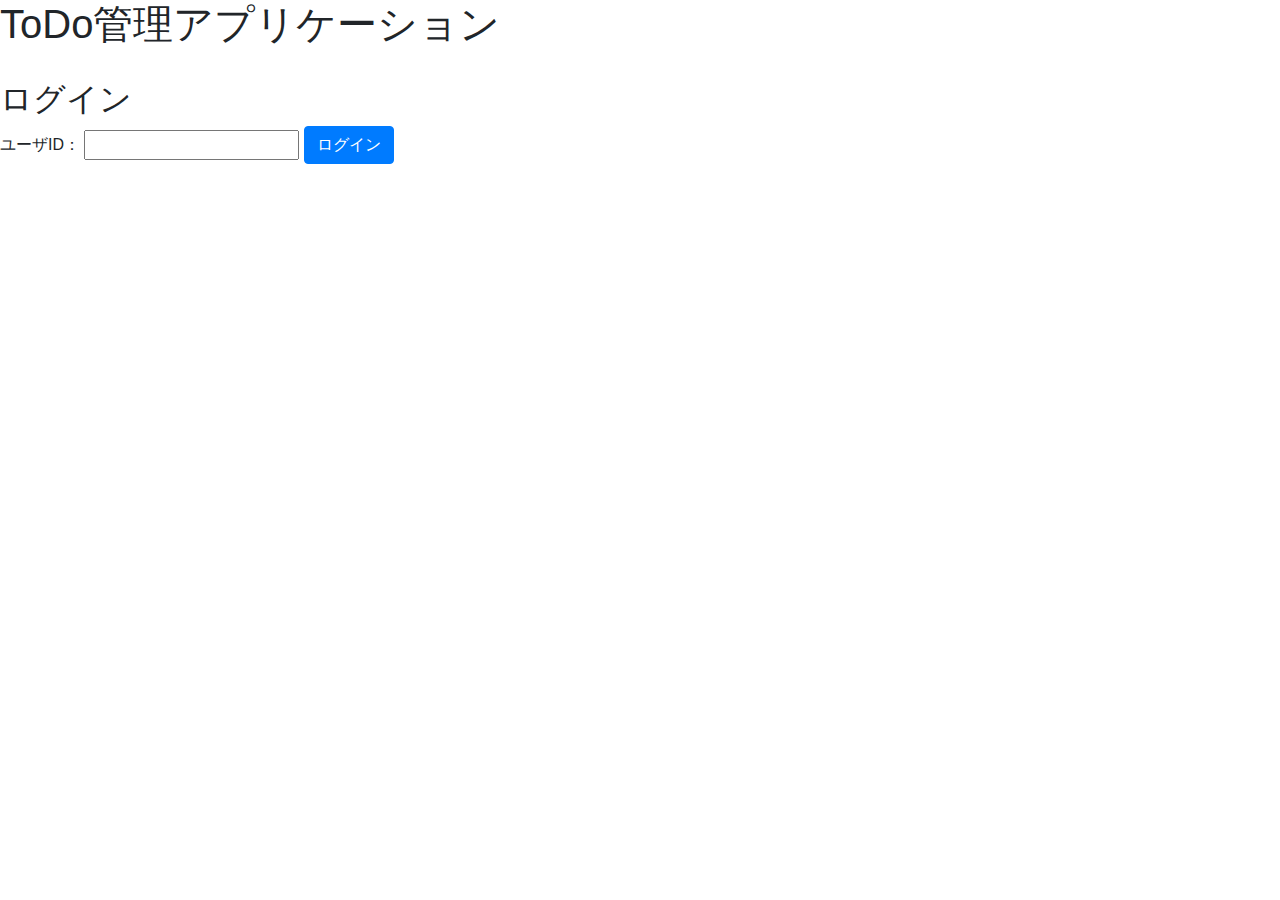
<file: todo/src/main/resources/templates/index.html>
<!DOCTYPE html>
<html lang="ja" xmlns:th="http://www.thymeleaf.org">

<head>
    <meta charset="UTF-8">
    <meta http-equiv="X-UA-Compatible" content="IE=edge">
    <meta name="viewport" content="width=device-width,initial-scale=1">
    <title>ToDoアプリログイン画面</title>
    <!-- bootstrap -->
    <link rel="stylesheet" href="https://stackpath.bootstrapcdn.com/bootstrap/4.3.1/css/bootstrap.min.css"
        integrity="sha384-ggOyR0iXCbMQv3Xipma34MD+dH/1fQ784/j6cY/iJTQUOhcWr7x9JvoRxT2MZw1T" crossorigin="anonymous" />
    <script src="https://code.jquery.com/jquery-3.3.1.slim.min.js"
        integrity="sha384-q8i/X+965DzO0rT7abK41JStQIAqVgRVzpbzo5smXKp4YfRvH+8abtTE1Pi6jizo"
        crossorigin="anonymous"></script>
    <script src="https://cdnjs.cloudflare.com/ajax/libs/popper.js/1.14.7/umd/popper.min.js"
        integrity="sha384-UO2eT0CpHqdSJQ6hJty5KVphtPhzWj9WO1clHTMGa3JDZwrnQq4sF86dIHNDz0W1"
        crossorigin="anonymous"></script>
    <script src="https://stackpath.bootstrapcdn.com/bootstrap/4.3.1/js/bootstrap.min.js"
        integrity="sha384-JjSmVgyd0p3pXB1rRibZUAYoIIy6OrQ6VrjIEaFf/nJGzIxFDsf4x0xIM+B07jRM"
        crossorigin="anonymous"></script>
    <!-- CSS -->
    <link rel="stylesheet" th:href=@{/css/todo_css.css} />
</head>

<body>
    <h1>ToDo管理アプリケーション</h1>
    <span class="separator"></span>
    <div class="col-xs-12 col-sm-10 col-xl-8">
        <img th:src="@{/img/todo_people.png}" style="width:100%;">
    </div>
    <span class="separator"></span>
    <h2>ログイン</h2>
    <form th:action="@{/login}" method="post" th:object="${loginForm}">
        <label for="mid">ユーザID：</label>
        <input type="text" name="mid" id="mid">
        <input type="submit" class="btn btn-primary" value="ログイン">
        <span th:if="${#fields.hasErrors('mid')}" th:errors="*{mid}" style="color: red"></span>
    </form>
</body>

</html>
</file>
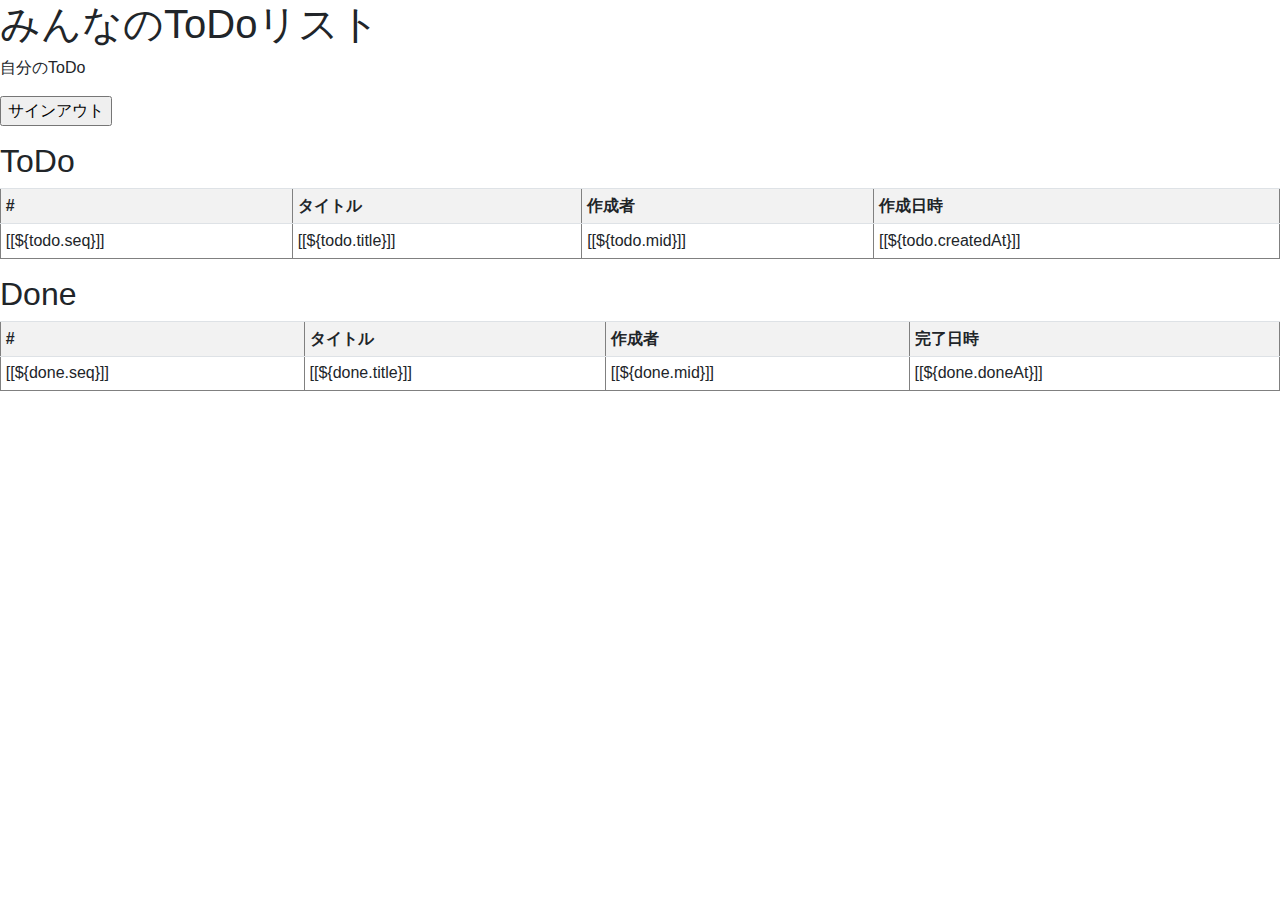
<file: todo/src/main/resources/templates/alllist.html>
<!DOCTYPE html>
<html lang="ja" xmlns:th="http://www.thymeleaf.org">

<head>
    <meta charset="UTF-8">
    <title>ToDoList</title>
    <!-- bootstrap -->
    <link rel="stylesheet" href="https://stackpath.bootstrapcdn.com/bootstrap/4.3.1/css/bootstrap.min.css"
        integrity="sha384-ggOyR0iXCbMQv3Xipma34MD+dH/1fQ784/j6cY/iJTQUOhcWr7x9JvoRxT2MZw1T" crossorigin="anonymous" />
    <script src="https://code.jquery.com/jquery-3.3.1.slim.min.js"
        integrity="sha384-q8i/X+965DzO0rT7abK41JStQIAqVgRVzpbzo5smXKp4YfRvH+8abtTE1Pi6jizo"
        crossorigin="anonymous"></script>
    <script src="https://cdnjs.cloudflare.com/ajax/libs/popper.js/1.14.7/umd/popper.min.js"
        integrity="sha384-UO2eT0CpHqdSJQ6hJty5KVphtPhzWj9WO1clHTMGa3JDZwrnQq4sF86dIHNDz0W1"
        crossorigin="anonymous"></script>
    <script src="https://stackpath.bootstrapcdn.com/bootstrap/4.3.1/js/bootstrap.min.js"
        integrity="sha384-JjSmVgyd0p3pXB1rRibZUAYoIIy6OrQ6VrjIEaFf/nJGzIxFDsf4x0xIM+B07jRM"
        crossorigin="anonymous"></script>
    <!-- CSS -->
    <link rel="stylesheet" th:href=@{/css/todo_css.css} />
</head>

<body>
    <h1> みんなのToDoリスト</h1>
    <p>
        <a th:href="@{/{mid}/todos(mid=${member.mid})}">自分のToDo</a>
    <form th:action="@{/sign_out}" method="post">
        <input type="submit" class="link-button" value="サインアウト" />
    </form>
    </p>
    <h2>ToDo</h2>
    <table border="1" class="table table-sm table-striped">
        <tr>
            <th>#</th>
            <th>タイトル</th>
            <th>作成者</th>
            <th>作成日時</th>
        </tr>
        <tr th:each="todo: ${todos}">
            <td>[[${todo.seq}]]</td>
            <td>[[${todo.title}]]</td>
            <td>[[${todo.mid}]]</td>
            <td>[[${todo.createdAt}]]</td>
        </tr>
    </table>

    <h2>Done</h2>
    <table border="1" class="table table-sm table-striped">
        <tr>
            <th>#</th>
            <th>タイトル</th>
            <th>作成者</th>
            <th>完了日時</th>
        </tr>
        <tr th:each="done: ${dones}">
            <td>[[${done.seq}]]</td>
            <td>[[${done.title}]]</td>
            <td>[[${done.mid}]]</td>
            <td>[[${done.doneAt}]]</td>
        </tr>
    </table>

</body>

</html>
</file>
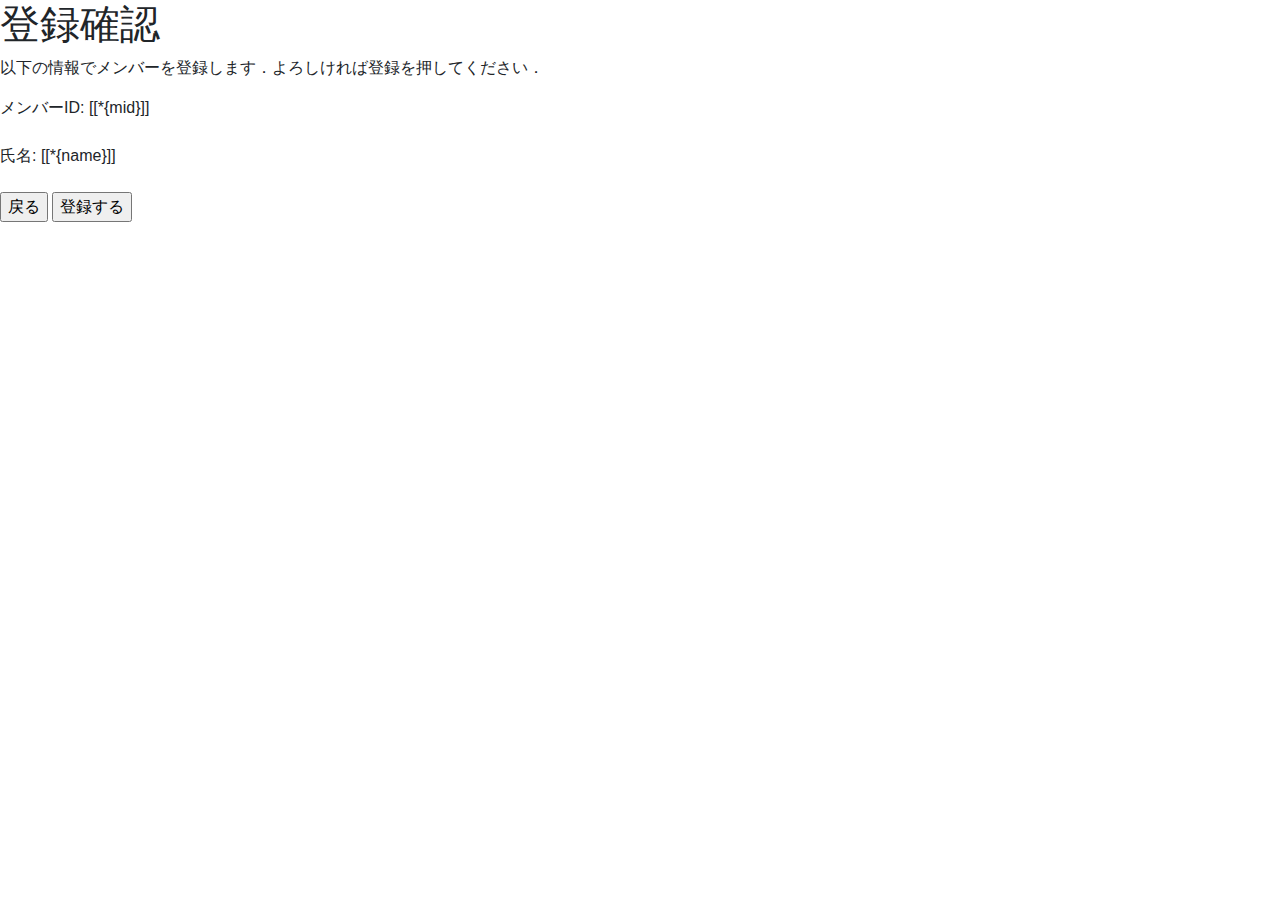
<file: todo/src/main/resources/templates/check.html>
<!DOCTYPE html>
<html lang="ja" xmlns:th="http://www.thymeleaf.org">

<head>
    <meta charset="UTF-8">
    <title>登録確認</title>
    <!-- bootstrap -->
    <link rel="stylesheet" href="https://stackpath.bootstrapcdn.com/bootstrap/4.3.1/css/bootstrap.min.css"
        integrity="sha384-ggOyR0iXCbMQv3Xipma34MD+dH/1fQ784/j6cY/iJTQUOhcWr7x9JvoRxT2MZw1T" crossorigin="anonymous" />
    <script src="https://code.jquery.com/jquery-3.3.1.slim.min.js"
        integrity="sha384-q8i/X+965DzO0rT7abK41JStQIAqVgRVzpbzo5smXKp4YfRvH+8abtTE1Pi6jizo"
        crossorigin="anonymous"></script>
    <script src="https://cdnjs.cloudflare.com/ajax/libs/popper.js/1.14.7/umd/popper.min.js"
        integrity="sha384-UO2eT0CpHqdSJQ6hJty5KVphtPhzWj9WO1clHTMGa3JDZwrnQq4sF86dIHNDz0W1"
        crossorigin="anonymous"></script>
    <script src="https://stackpath.bootstrapcdn.com/bootstrap/4.3.1/js/bootstrap.min.js"
        integrity="sha384-JjSmVgyd0p3pXB1rRibZUAYoIIy6OrQ6VrjIEaFf/nJGzIxFDsf4x0xIM+B07jRM"
        crossorigin="anonymous"></script>
    <!-- CSS -->
    <link rel="stylesheet" th:href=@{/css/todo_css.css} />
</head>

<body>
    <h1>登録確認</h1>
    <p>
        以下の情報でメンバーを登録します．よろしければ登録を押してください．
    </p>
    <form role="form" th:action="@{/admin/register}" th:object="${MemberForm}" method="post">
        <p>
            <label>メンバーID: </label>
            [[*{mid}]]
        </p>
        <p>
            <label>氏名: </label>
            [[*{name}]]
        </p>
        <p>
            <input type="button" value="戻る" onclick="history.back()" />
            <input type="submit" value="登録する" />
        </p>
        <input type="hidden" th:field="*{mid}" />
        <input type="hidden" th:field="*{name}" />
    </form>
</body>

</html>
</file>
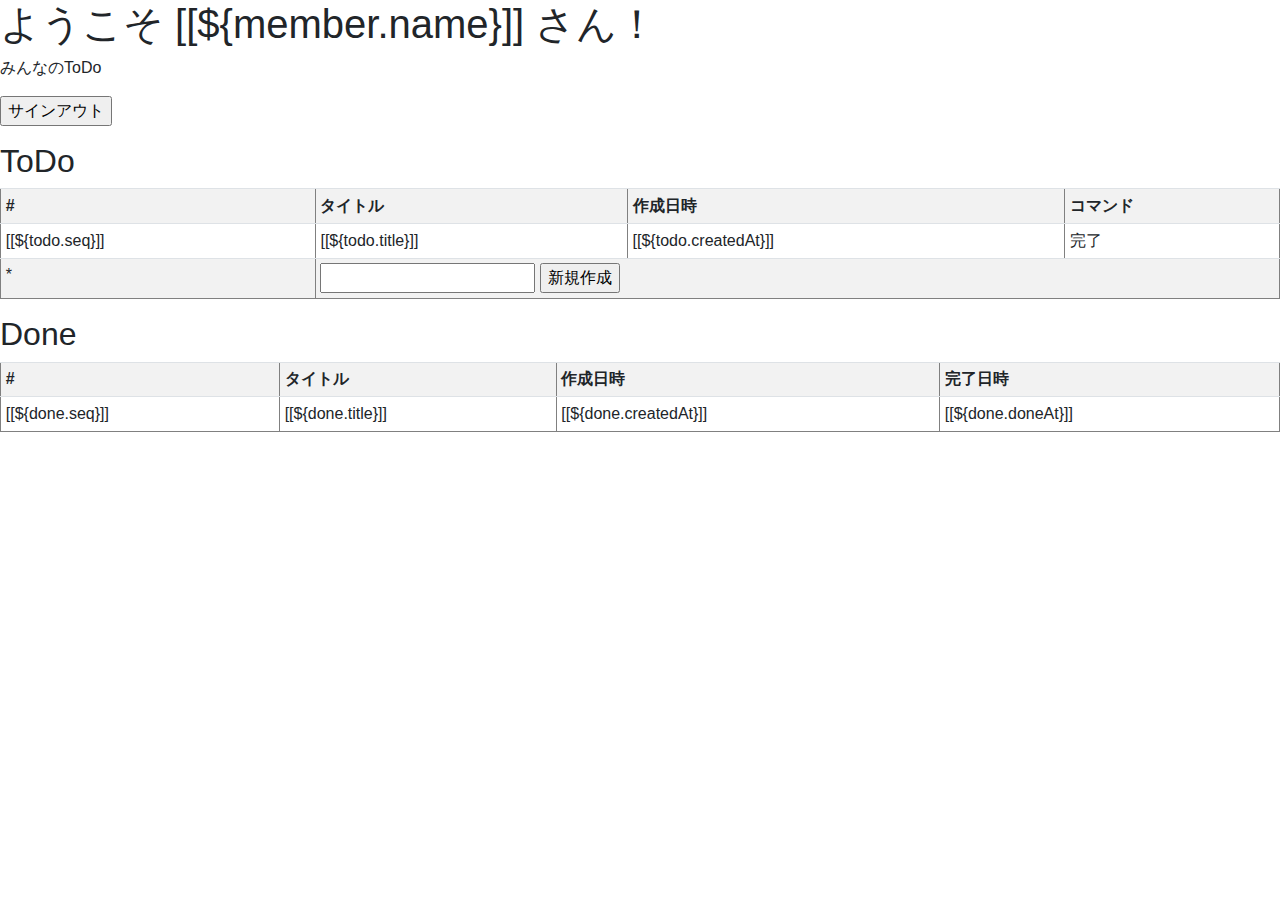
<file: todo/src/main/resources/templates/list.html>
<!DOCTYPE html>
<html lang="ja" xmlns:th="http://www.thymeleaf.org">

<head>
    <meta charset="UTF-8">
    <title>ToDoList</title>
    <!-- bootstrap -->
    <link rel="stylesheet" href="https://stackpath.bootstrapcdn.com/bootstrap/4.3.1/css/bootstrap.min.css"
        integrity="sha384-ggOyR0iXCbMQv3Xipma34MD+dH/1fQ784/j6cY/iJTQUOhcWr7x9JvoRxT2MZw1T" crossorigin="anonymous" />
    <script src="https://code.jquery.com/jquery-3.3.1.slim.min.js"
        integrity="sha384-q8i/X+965DzO0rT7abK41JStQIAqVgRVzpbzo5smXKp4YfRvH+8abtTE1Pi6jizo"
        crossorigin="anonymous"></script>
    <script src="https://cdnjs.cloudflare.com/ajax/libs/popper.js/1.14.7/umd/popper.min.js"
        integrity="sha384-UO2eT0CpHqdSJQ6hJty5KVphtPhzWj9WO1clHTMGa3JDZwrnQq4sF86dIHNDz0W1"
        crossorigin="anonymous"></script>
    <script src="https://stackpath.bootstrapcdn.com/bootstrap/4.3.1/js/bootstrap.min.js"
        integrity="sha384-JjSmVgyd0p3pXB1rRibZUAYoIIy6OrQ6VrjIEaFf/nJGzIxFDsf4x0xIM+B07jRM"
        crossorigin="anonymous"></script>
    <!-- CSS -->
    <link rel="stylesheet" th:href=@{/css/todo_css.css} />
</head>

<body>
    <h1> ようこそ [[${member.name}]] さん！</h1>
    <p>
        <a th:href="@{/{mid}/todos/all(mid=${member.mid})}">みんなのToDo</a>
    <form th:action="@{/sign_out}" method="post">
        <input type="submit" class="link-button" value="サインアウト" />
    </form>
    </p>
    <h2>ToDo</h2>
    <table border="1" class="table table-sm table-striped">
        <tr>
            <th>#</th>
            <th>タイトル</th>
            <th>作成日時</th>
            <th>コマンド</th>
        </tr>
        <tr th:each="todo: ${todos}">
            <td>[[${todo.seq}]]</td>
            <td>[[${todo.title}]]</td>
            <td>[[${todo.createdAt}]]</td>
            <td>
                <a th:href="@{/{mid}/todos/{seq}/done(mid=${member.mid},seq=${todo.seq})}">完了</a>
            </td>
        </tr>
        <tr>
            <td>
                *
            </td>
            <td colspan="3">
                <form role="form" th:action="@{/{mid}/todos(mid=${member.mid})}" th:object="${ToDoForm}" method="post">
                    <input type="text" required th:field="*{title}" />
                    <input type="submit" value="新規作成" />
                    <div th:if="${#fields.hasErrors('title')}" th:errors="*{title}" style="color: red"></div>
                </form>
            </td>
        </tr>
    </table>

    <h2>Done</h2>
    <table border="1" class="table table-sm table-striped">
        <tr>
            <th>#</th>
            <th>タイトル</th>
            <th>作成日時</th>
            <th>完了日時</th>
        </tr>
        <tr th:each="done: ${dones}">
            <td>[[${done.seq}]]</td>
            <td>[[${done.title}]]</td>
            <td>[[${done.createdAt}]]</td>
            <td>[[${done.doneAt}]]</td>
        </tr>
    </table>

</body>

</html>
</file>
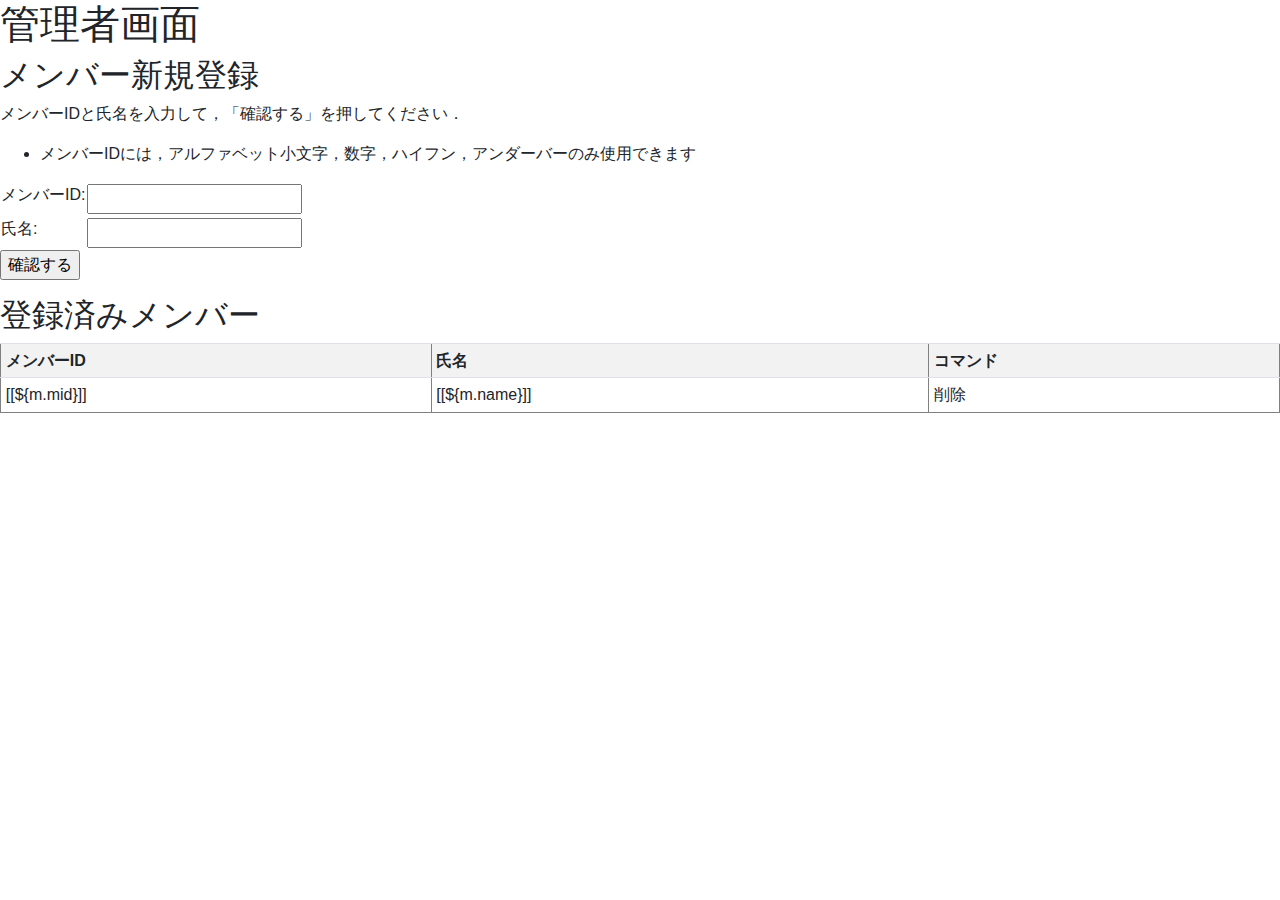
<file: todo/src/main/resources/templates/register.html>
<!DOCTYPE html>
<html lang="ja" xmlns:th="http://www.thymeleaf.org">

<head>
    <meta charset="UTF-8">
    <title>管理者画面</title>
    <!-- bootstrap -->
    <link rel="stylesheet" href="https://stackpath.bootstrapcdn.com/bootstrap/4.3.1/css/bootstrap.min.css"
        integrity="sha384-ggOyR0iXCbMQv3Xipma34MD+dH/1fQ784/j6cY/iJTQUOhcWr7x9JvoRxT2MZw1T" crossorigin="anonymous" />
    <script src="https://code.jquery.com/jquery-3.3.1.slim.min.js"
        integrity="sha384-q8i/X+965DzO0rT7abK41JStQIAqVgRVzpbzo5smXKp4YfRvH+8abtTE1Pi6jizo"
        crossorigin="anonymous"></script>
    <script src="https://cdnjs.cloudflare.com/ajax/libs/popper.js/1.14.7/umd/popper.min.js"
        integrity="sha384-UO2eT0CpHqdSJQ6hJty5KVphtPhzWj9WO1clHTMGa3JDZwrnQq4sF86dIHNDz0W1"
        crossorigin="anonymous"></script>
    <script src="https://stackpath.bootstrapcdn.com/bootstrap/4.3.1/js/bootstrap.min.js"
        integrity="sha384-JjSmVgyd0p3pXB1rRibZUAYoIIy6OrQ6VrjIEaFf/nJGzIxFDsf4x0xIM+B07jRM"
        crossorigin="anonymous"></script>
    <!-- CSS -->
    <link rel="stylesheet" th:href=@{/css/todo_css.css} />
</head>

<body>
    <h1>管理者画面</h1>
    <h2>メンバー新規登録</h2>
    <p> メンバーIDと氏名を入力して，「確認する」を押してください．</p>
    <ul>
        <li>メンバーIDには，アルファベット小文字，数字，ハイフン，アンダーバーのみ使用できます</li>
    </ul>
    <form role="form" th:action="@{/admin/check}" th:object="${MemberForm}" method="post">
        <table>
            <tr>
                <td><label>メンバーID: </label></td>
                <td>
                    <input type="text" required th:field="*{mid}" />
                    <span th:if="${#fields.hasErrors('mid')}" th:errors="*{mid}" style="color: red"></span>
                </td>
            </tr>
            <tr>
                <td><label>氏名: </label></td>
                <td>
                    <input type="text" required th:field="*{name}" />
                    <span th:if="${#fields.hasErrors('name')}" th:errors="*{name}" style="color: red"></span>
                </td>
            </tr>
        </table>
        <p><input type="submit" class="link-button" value="確認する" /></p>
    </form>
    <span class="separator"></span>

    <h2>登録済みメンバー</h2>
    <table border="1" class="table table-sm table-striped">
        <tr>
            <th>メンバーID</th>
            <th>氏名</th>
            <th>コマンド</th>
        </tr>
        <tr th:each="m: ${members}">
            <td>[[${m.mid}]]</td>
            <td>[[${m.name}]]</td>
            <td><a th:href=@{/admin/delete/{m}(m=${m.mid})}>削除</a></td>
        </tr>
    </table>
</body>

</html>
</file>
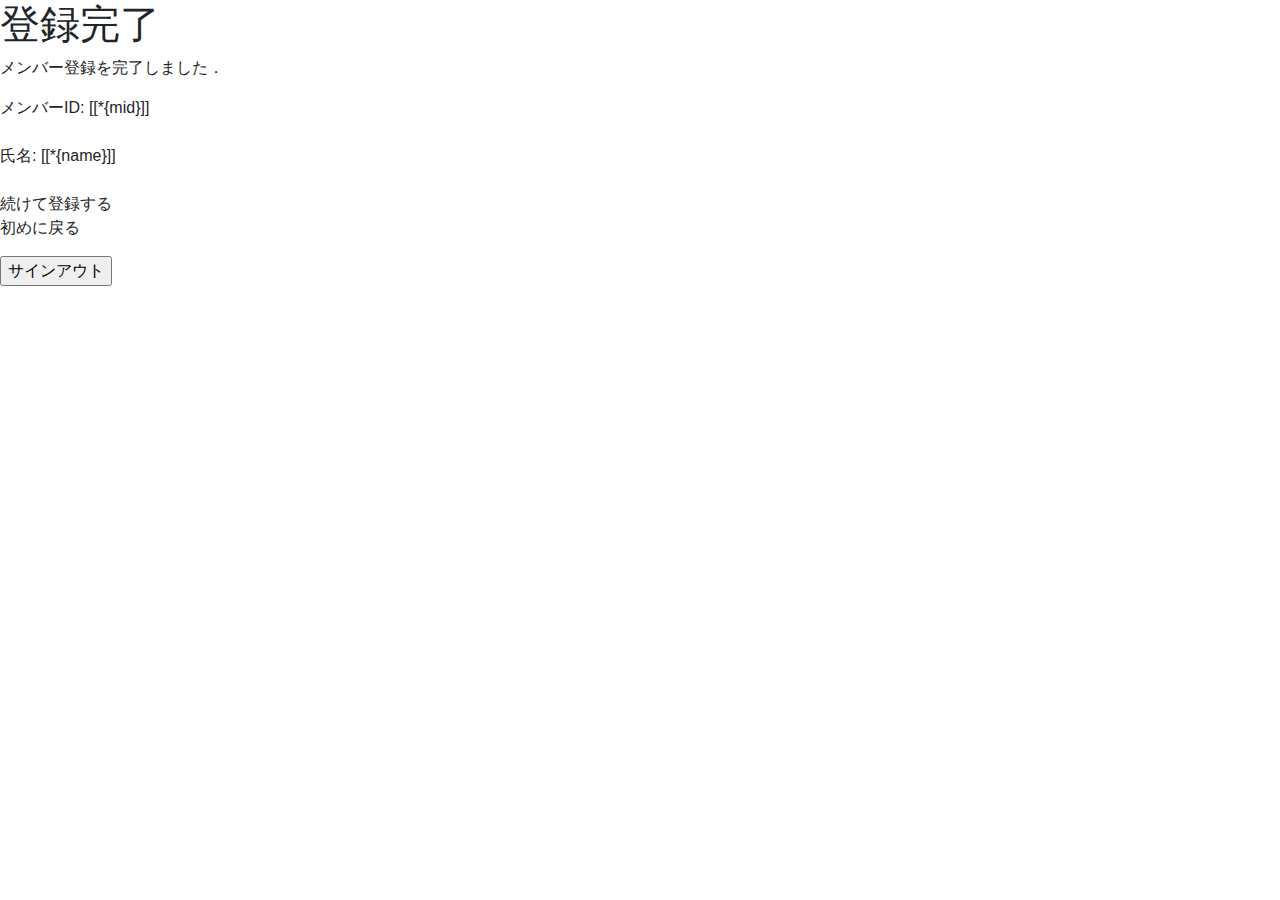
<file: todo/src/main/resources/templates/registered.html>
<!DOCTYPE html>
<html lang="ja" xmlns:th="http://www.thymeleaf.org">

<head>
    <meta charset="UTF-8">
    <title>登録完了</title>
    <!-- bootstrap -->
    <link rel="stylesheet" href="https://stackpath.bootstrapcdn.com/bootstrap/4.3.1/css/bootstrap.min.css"
        integrity="sha384-ggOyR0iXCbMQv3Xipma34MD+dH/1fQ784/j6cY/iJTQUOhcWr7x9JvoRxT2MZw1T" crossorigin="anonymous" />
    <script src="https://code.jquery.com/jquery-3.3.1.slim.min.js"
        integrity="sha384-q8i/X+965DzO0rT7abK41JStQIAqVgRVzpbzo5smXKp4YfRvH+8abtTE1Pi6jizo"
        crossorigin="anonymous"></script>
    <script src="https://cdnjs.cloudflare.com/ajax/libs/popper.js/1.14.7/umd/popper.min.js"
        integrity="sha384-UO2eT0CpHqdSJQ6hJty5KVphtPhzWj9WO1clHTMGa3JDZwrnQq4sF86dIHNDz0W1"
        crossorigin="anonymous"></script>
    <script src="https://stackpath.bootstrapcdn.com/bootstrap/4.3.1/js/bootstrap.min.js"
        integrity="sha384-JjSmVgyd0p3pXB1rRibZUAYoIIy6OrQ6VrjIEaFf/nJGzIxFDsf4x0xIM+B07jRM"
        crossorigin="anonymous"></script>
    <!-- CSS -->
    <link rel="stylesheet" th:href=@{/css/todo_css.css} />
</head>

<body>
    <h1>登録完了</h1>
    <p>
        メンバー登録を完了しました．
    </p>

    <div th:object="${MemberForm}">
        <p>
            <label>メンバーID: </label>
            [[*{mid}]]
        </p>
        <p>
            <label>氏名: </label>
            [[*{name}]]
        </p>
        <p>
            <a th:href=@{/admin/register}>続けて登録する</a><br />
            <a th:href=@{/}>初めに戻る</a>
        </p>
    </div>

    <form th:action="@{/sign_out}" method="post">
        <input type="submit" class="link-button" value="サインアウト" />
    </form>
</body>

</html>
</file>
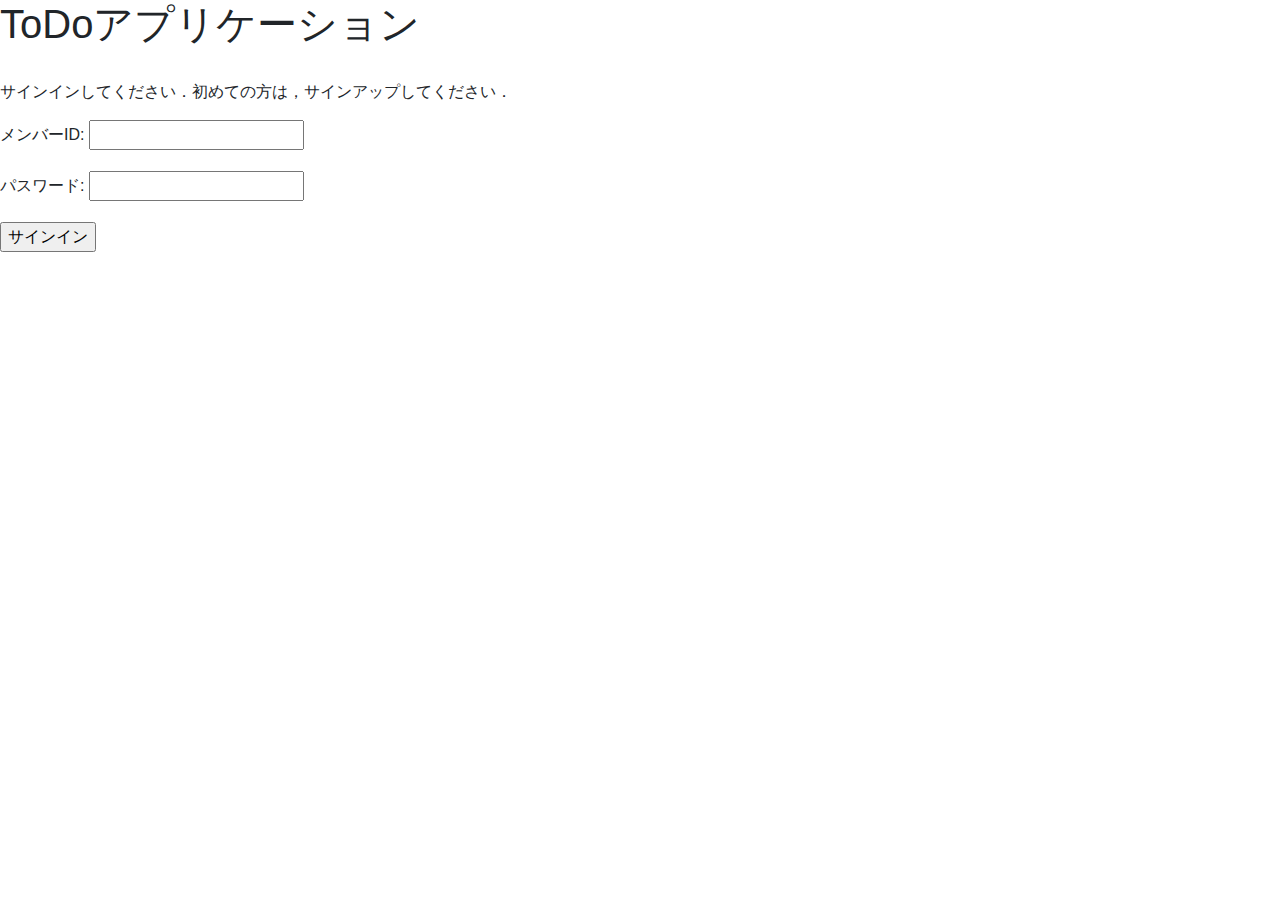
<file: todo/src/main/resources/templates/signin.html>
<!DOCTYPE html>
<html lang="ja" xmlns:th="http://www.thymeleaf.org">

<head>
    <meta charset="UTF-8">
    <title>ToDoアプリケーション</title>
    <!-- bootstrap -->
    <link rel="stylesheet" href="https://stackpath.bootstrapcdn.com/bootstrap/4.3.1/css/bootstrap.min.css"
        integrity="sha384-ggOyR0iXCbMQv3Xipma34MD+dH/1fQ784/j6cY/iJTQUOhcWr7x9JvoRxT2MZw1T" crossorigin="anonymous" />
    <script src="https://code.jquery.com/jquery-3.3.1.slim.min.js"
        integrity="sha384-q8i/X+965DzO0rT7abK41JStQIAqVgRVzpbzo5smXKp4YfRvH+8abtTE1Pi6jizo"
        crossorigin="anonymous"></script>
    <script src="https://cdnjs.cloudflare.com/ajax/libs/popper.js/1.14.7/umd/popper.min.js"
        integrity="sha384-UO2eT0CpHqdSJQ6hJty5KVphtPhzWj9WO1clHTMGa3JDZwrnQq4sF86dIHNDz0W1"
        crossorigin="anonymous"></script>
    <script src="https://stackpath.bootstrapcdn.com/bootstrap/4.3.1/js/bootstrap.min.js"
        integrity="sha384-JjSmVgyd0p3pXB1rRibZUAYoIIy6OrQ6VrjIEaFf/nJGzIxFDsf4x0xIM+B07jRM"
        crossorigin="anonymous"></script>
    <!-- CSS -->
    <link rel="stylesheet" th:href=@{/css/todo_css.css} />
</head>

<body>
    <h1>ToDoアプリケーション</h1>
    <img th:src=@{/img/todo_people.png} width="640px">
    <p>
        サインインしてください．初めての方は，<a th:href="@{/sign_up}">サインアップ</a>してください．
    </p>
    <form role="form" th:action="@{/authenticate}" th:object="${loginForm}" method="post">
        <p>
            <label>メンバーID: </label>
            <input type="text" th:field="*{mid}" />
            <span th:if="${#fields.hasErrors('mid')}" th:errors="*{mid}" style="color: red"></span>
        </p>
        <p>
            <label>パスワード: </label>
            <input type="password" th:field="*{password}" />
            <span th:if="${#fields.hasErrors('password')}" th:errors="*{password}" style="color: red"></span>
        </p>

        <p>
            <input type="submit" class="link-button" value="サインイン" />
        </p>
        <p>
            <span th:if="${message}" th:text="${message}" style="color: red"></span>
        </p>
    </form>
</body>

</html>
</file>
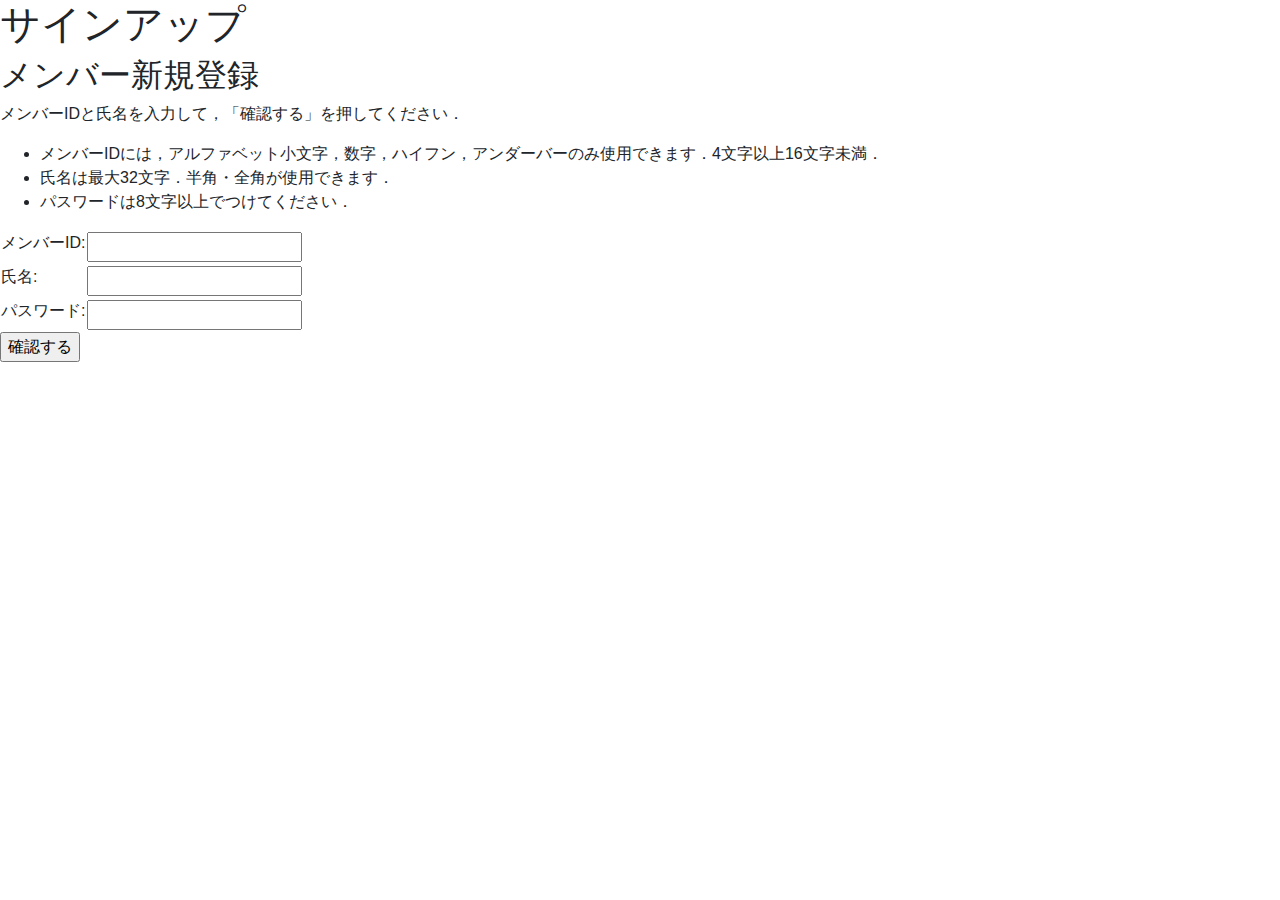
<file: todo/src/main/resources/templates/signup.html>
<!DOCTYPE html>
<html lang="ja" xmlns:th="http://www.thymeleaf.org">

<head>
    <meta charset="UTF-8">
    <title>サインアップ</title>
    <!-- bootstrap -->
    <link rel="stylesheet" href="https://stackpath.bootstrapcdn.com/bootstrap/4.3.1/css/bootstrap.min.css"
        integrity="sha384-ggOyR0iXCbMQv3Xipma34MD+dH/1fQ784/j6cY/iJTQUOhcWr7x9JvoRxT2MZw1T" crossorigin="anonymous" />
    <script src="https://code.jquery.com/jquery-3.3.1.slim.min.js"
        integrity="sha384-q8i/X+965DzO0rT7abK41JStQIAqVgRVzpbzo5smXKp4YfRvH+8abtTE1Pi6jizo"
        crossorigin="anonymous"></script>
    <script src="https://cdnjs.cloudflare.com/ajax/libs/popper.js/1.14.7/umd/popper.min.js"
        integrity="sha384-UO2eT0CpHqdSJQ6hJty5KVphtPhzWj9WO1clHTMGa3JDZwrnQq4sF86dIHNDz0W1"
        crossorigin="anonymous"></script>
    <script src="https://stackpath.bootstrapcdn.com/bootstrap/4.3.1/js/bootstrap.min.js"
        integrity="sha384-JjSmVgyd0p3pXB1rRibZUAYoIIy6OrQ6VrjIEaFf/nJGzIxFDsf4x0xIM+B07jRM"
        crossorigin="anonymous"></script>
    <!-- CSS -->
    <link rel="stylesheet" th:href=@{/css/todo_css.css} />
</head>

<body>
    <h1>サインアップ</h1>
    <h2>メンバー新規登録</h2>
    <p> メンバーIDと氏名を入力して，「確認する」を押してください．</p>
    <ul>
        <li>メンバーIDには，アルファベット小文字，数字，ハイフン，アンダーバーのみ使用できます．4文字以上16文字未満．</li>
        <li>氏名は最大32文字．半角・全角が使用できます．</li>
        <li>パスワードは8文字以上でつけてください．</li>
    </ul>
    <form role="form" th:action="@{/sign_up/check}" th:object="${MemberForm}" method="post">
        <table>
            <tr>
                <td><label>メンバーID: </label></td>
                <td>
                    <input type="text" required th:field="*{mid}" />
                    <span th:if="${#fields.hasErrors('mid')}" th:errors="*{mid}" style="color: red"></span>
                </td>
            </tr>
            <tr>
                <td><label>氏名: </label></td>
                <td>
                    <input type="text" required th:field="*{name}" />
                    <span th:if="${#fields.hasErrors('name')}" th:errors="*{name}" style="color: red"></span>
                </td>
            </tr>
            <tr>
                <td><label>パスワード: </label></td>
                <td>
                    <input type="password" required th:field="*{password}" />
                    <span th:if="${#fields.hasErrors('password')}" th:errors="*{password}" style="color: red"></span>
                </td>
            </tr>
        </table>
        <p><input type="submit" class="link-button" value="確認する" /></p>
    </form>
</body>

</html>
</file>
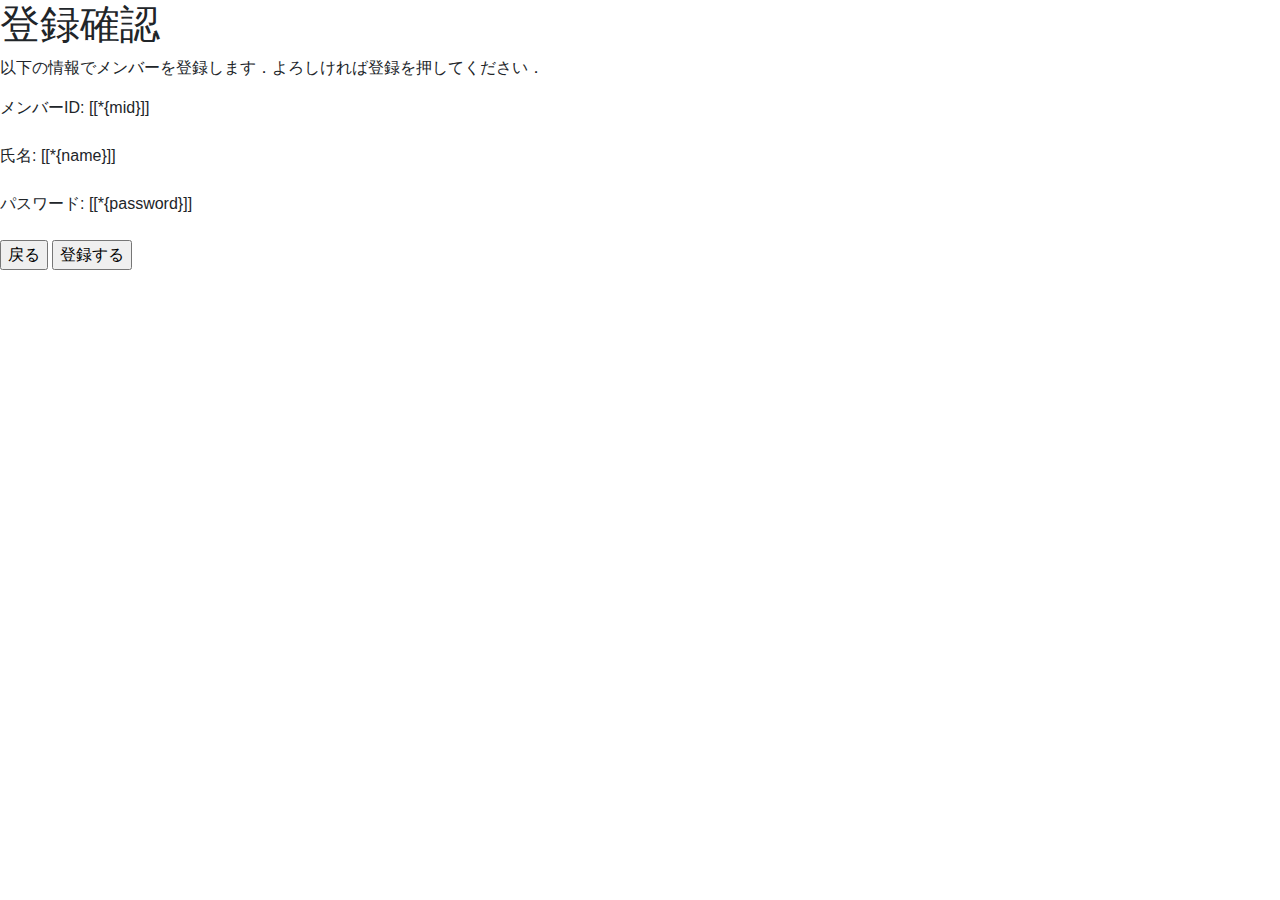
<file: todo/src/main/resources/templates/signup_check.html>
<!DOCTYPE html>
<html lang="ja" xmlns:th="http://www.thymeleaf.org">

<head>
    <meta charset="UTF-8">
    <title>登録確認</title>
    <!-- bootstrap -->
    <link rel="stylesheet" href="https://stackpath.bootstrapcdn.com/bootstrap/4.3.1/css/bootstrap.min.css"
        integrity="sha384-ggOyR0iXCbMQv3Xipma34MD+dH/1fQ784/j6cY/iJTQUOhcWr7x9JvoRxT2MZw1T" crossorigin="anonymous" />
    <script src="https://code.jquery.com/jquery-3.3.1.slim.min.js"
        integrity="sha384-q8i/X+965DzO0rT7abK41JStQIAqVgRVzpbzo5smXKp4YfRvH+8abtTE1Pi6jizo"
        crossorigin="anonymous"></script>
    <script src="https://cdnjs.cloudflare.com/ajax/libs/popper.js/1.14.7/umd/popper.min.js"
        integrity="sha384-UO2eT0CpHqdSJQ6hJty5KVphtPhzWj9WO1clHTMGa3JDZwrnQq4sF86dIHNDz0W1"
        crossorigin="anonymous"></script>
    <script src="https://stackpath.bootstrapcdn.com/bootstrap/4.3.1/js/bootstrap.min.js"
        integrity="sha384-JjSmVgyd0p3pXB1rRibZUAYoIIy6OrQ6VrjIEaFf/nJGzIxFDsf4x0xIM+B07jRM"
        crossorigin="anonymous"></script>
    <!-- CSS -->
    <link rel="stylesheet" th:href=@{/css/todo_css.css} />
</head>

<body>
    <h1>登録確認</h1>
    <p>
        以下の情報でメンバーを登録します．よろしければ登録を押してください．
    </p>

    <form role="form" th:action="@{/sign_up}" th:object="${MemberForm}" method="post">
        <p>
            <label>メンバーID: </label>
            [[*{mid}]]
        </p>
        <p>
            <label>氏名: </label>
            [[*{name}]]
        </p>
        <p>
            <label>パスワード: </label>
            [[*{password}]]
        </p>
        <p>
            <input type="button" class="link-button" value="戻る" onclick="history.back()" />
            <input type="submit" class="link-button" value="登録する" />
        </p>
        <input type="hidden" th:field="*{mid}" />
        <input type="hidden" th:field="*{name}" />
        <input type="hidden" th:field="*{password}" />
    </form>
</body>

</html>
</file>
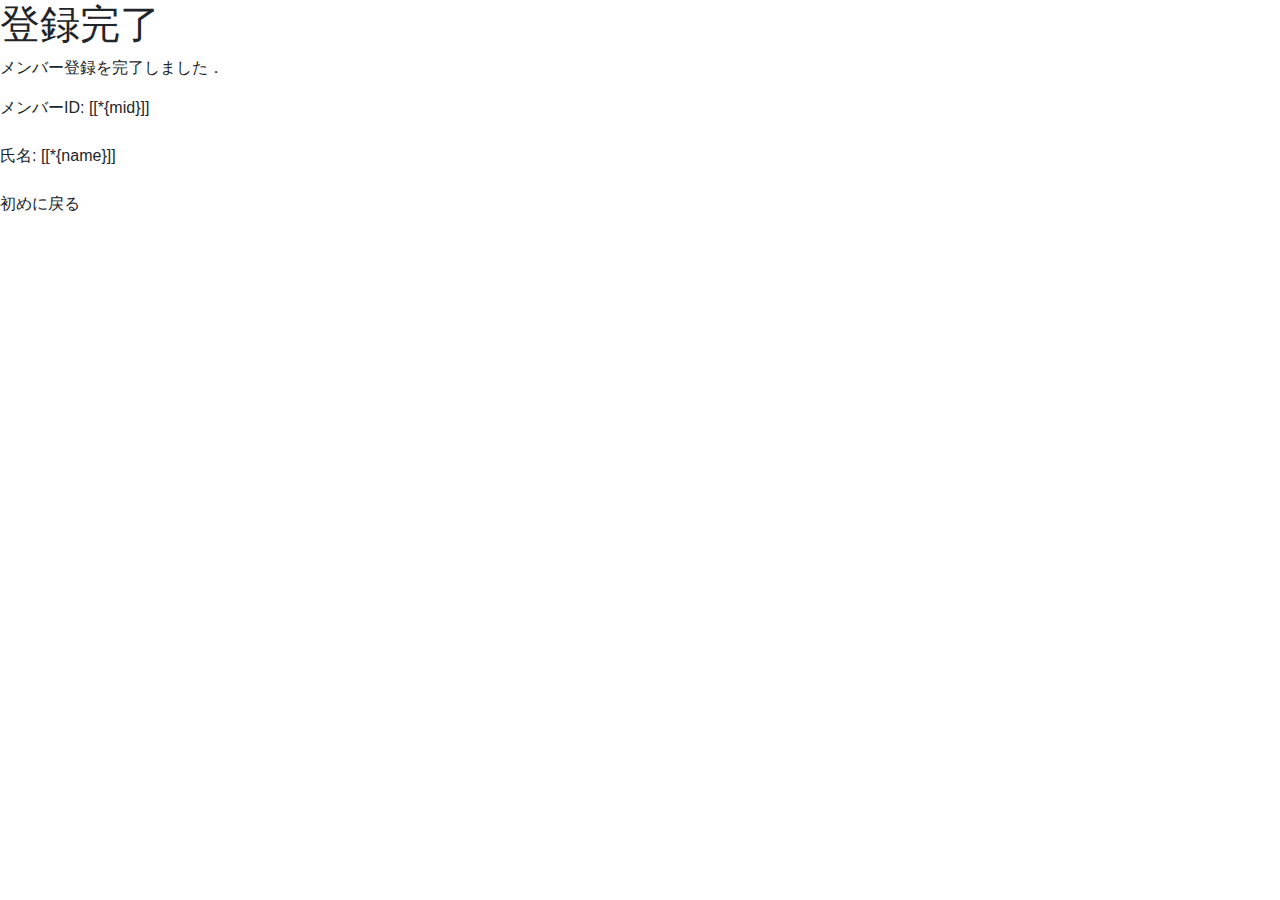
<file: todo/src/main/resources/templates/signup_complete.html>
<!DOCTYPE html>
<html lang="ja" xmlns:th="http://www.thymeleaf.org">

<head>
    <meta charset="UTF-8">
    <title>登録完了</title>
    <!-- bootstrap -->
    <link rel="stylesheet" href="https://stackpath.bootstrapcdn.com/bootstrap/4.3.1/css/bootstrap.min.css"
        integrity="sha384-ggOyR0iXCbMQv3Xipma34MD+dH/1fQ784/j6cY/iJTQUOhcWr7x9JvoRxT2MZw1T" crossorigin="anonymous" />
    <script src="https://code.jquery.com/jquery-3.3.1.slim.min.js"
        integrity="sha384-q8i/X+965DzO0rT7abK41JStQIAqVgRVzpbzo5smXKp4YfRvH+8abtTE1Pi6jizo"
        crossorigin="anonymous"></script>
    <script src="https://cdnjs.cloudflare.com/ajax/libs/popper.js/1.14.7/umd/popper.min.js"
        integrity="sha384-UO2eT0CpHqdSJQ6hJty5KVphtPhzWj9WO1clHTMGa3JDZwrnQq4sF86dIHNDz0W1"
        crossorigin="anonymous"></script>
    <script src="https://stackpath.bootstrapcdn.com/bootstrap/4.3.1/js/bootstrap.min.js"
        integrity="sha384-JjSmVgyd0p3pXB1rRibZUAYoIIy6OrQ6VrjIEaFf/nJGzIxFDsf4x0xIM+B07jRM"
        crossorigin="anonymous"></script>
    <!-- CSS -->
    <link rel="stylesheet" th:href=@{/css/todo_css.css} />
</head>

<body>
    <h1>登録完了</h1>
    <p>
        メンバー登録を完了しました．
    </p>

    <div th:object="${MemberForm}">
        <p>
            <label>メンバーID: </label>
            [[*{mid}]]
        </p>
        <p>
            <label>氏名: </label>
            [[*{name}]]
        </p>
        <p>
            <a th:href=@{/}>初めに戻る</a>
        </p>
    </div>
</body>

</html>
</file>
